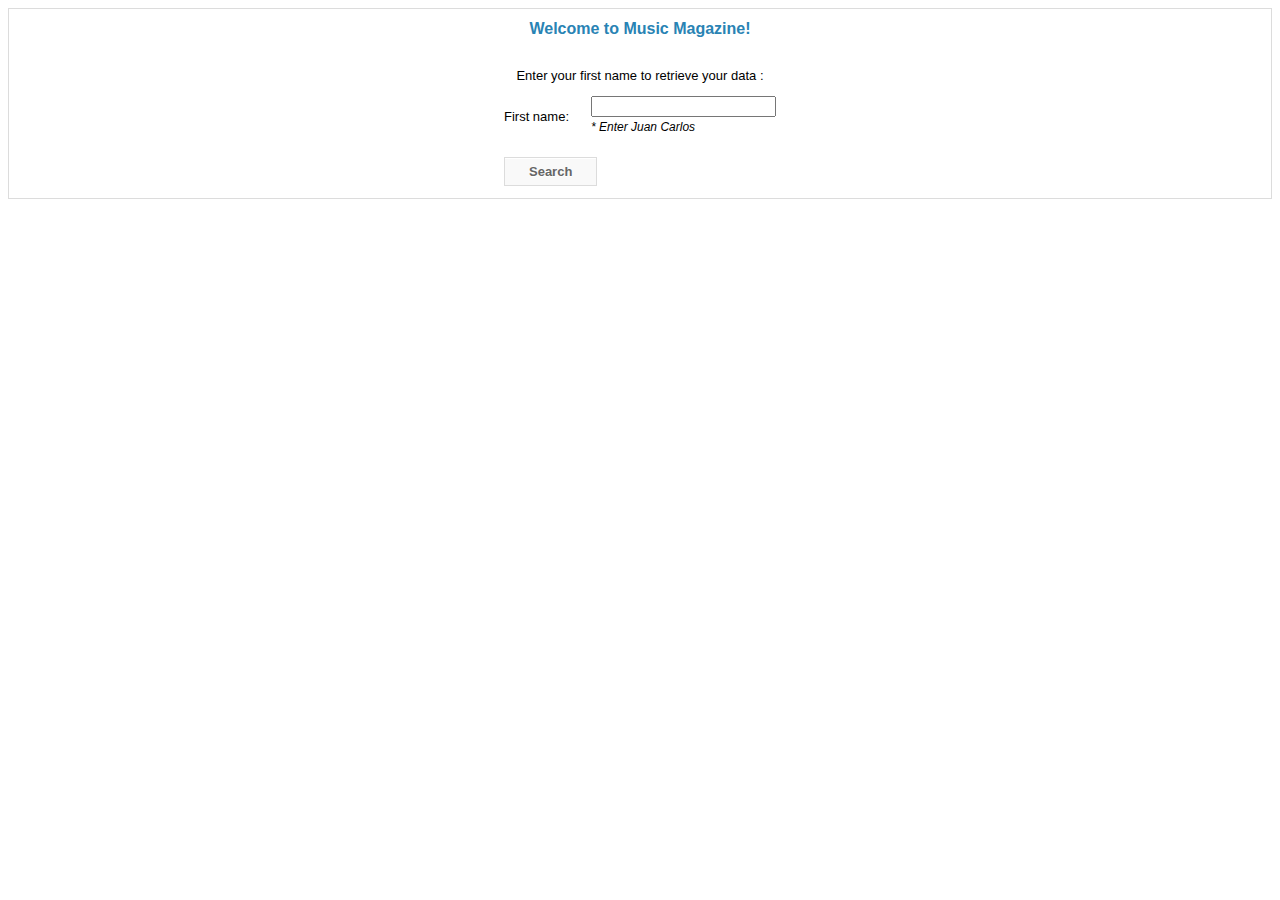
<file: src/main/resources/templates/index.html>
<!DOCTYPE html>
<html xmlns="http://www.w3.org/1999/xhtml"
      xmlns:th="http://www.thymeleaf.org">
<head>
    <meta charset="utf-8" />
    <link href="../static/css/style.css" th:href="@{/css/style.css}" rel="stylesheet" />
    <title>Homepage - Music Magazine</title>
</head>
<body>
<div align="center" class="border-general">
    <h1>Welcome to Music Magazine! </h1>
    <br/>

    <form action="#" th:action="@{/retrieveUser}" th:object="${user}" method="post">
        <span>Enter your first name to retrieve your data :</span>
        <table border="0" cellpadding="10">
            <tr>
                <td><span>First name:</span></td>
                <td>
                    <input type="text" th:field="*{firstName}" /> <br>
                    <span style="font-style: italic;font-size: 12px;">* Enter Juan Carlos</span>
                </td>
            </tr>
            <tr>
                <td colspan="2"><button class="button-general" type="submit">Search</button> </td>
            </tr>
        </table>
    </form>
</div>
</body>
</html>
</file>
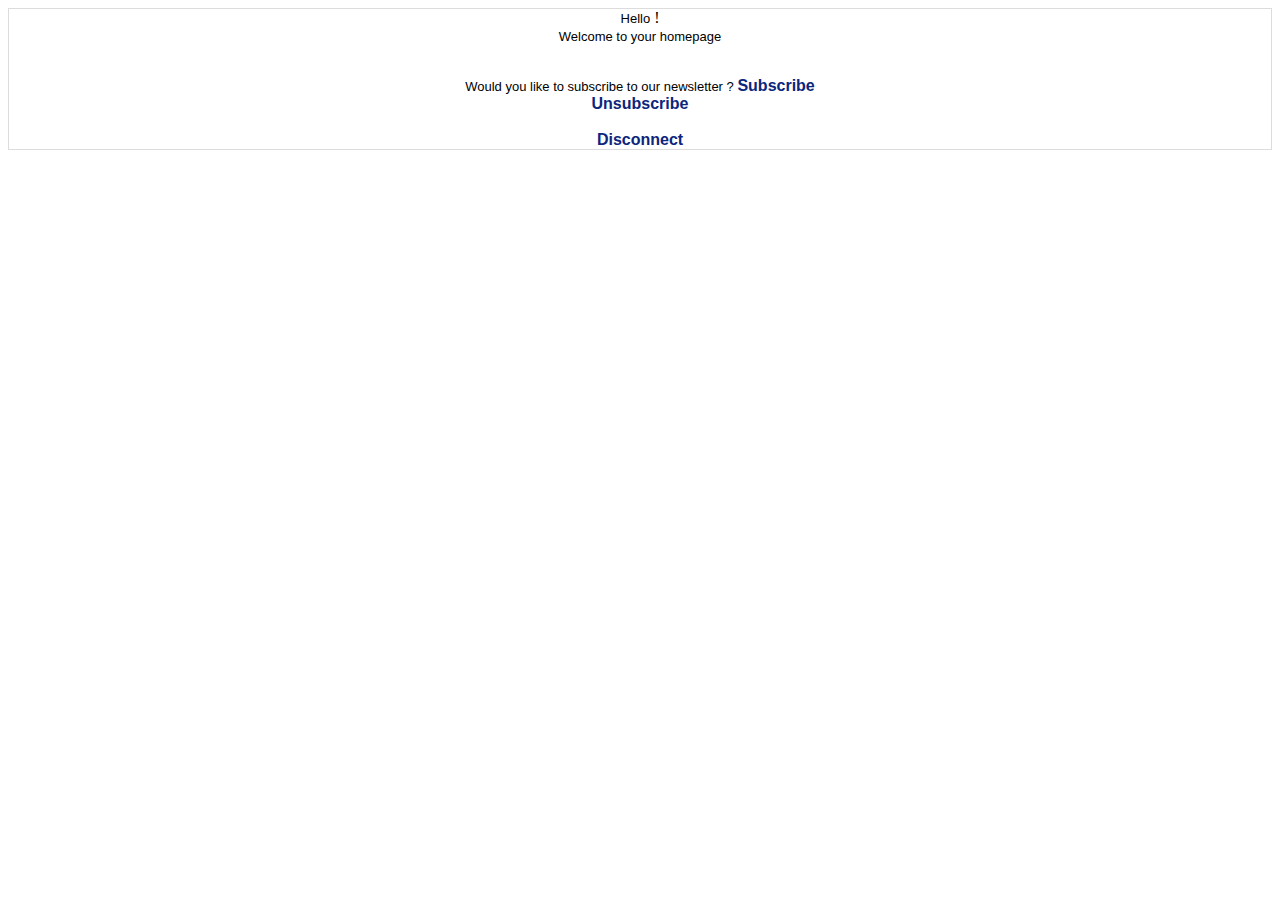
<file: src/main/resources/templates/profile.html>
<!DOCTYPE html>
<html xmlns="http://www.w3.org/1999/xhtml"
      xmlns:th="http://www.thymeleaf.org">
<head>
    <meta charset="utf-8" />
    <link href="../static/css/style.css" th:href="@{/css/style.css}" rel="stylesheet" />
    <title>Profile</title>
</head>
<body>

<div align="center" class="border-general">
    <form action="#" th:action="@{/subscribe}" th:object="${user}" method="post">

                <span>Hello</span> <span th:text="*{firstName}"></span> <span th:text="*{lastName}"></span> ! <br>
                <span>Welcome to your homepage</span> <br>

                <div th:switch="${user.mailAddress == null}">
                    <div style="padding-top: 2em;" th:case="${true}">
                        <span>Would you like to subscribe to our newsletter ? </span>
                        <a th:href="@{'/subscribe/' + ${user.id}}">Subscribe</a>
                    </div>
                    <div th:case="*">
                        <a th:href="@{'/confirmUnsubscribe/' + ${user.id}}">Unsubscribe</a>
                    </div>

                </div>

    </form>
    <br>

    <a th:href="@{'/'}">Disconnect</a>
</div>
</body>
</html>
</file>
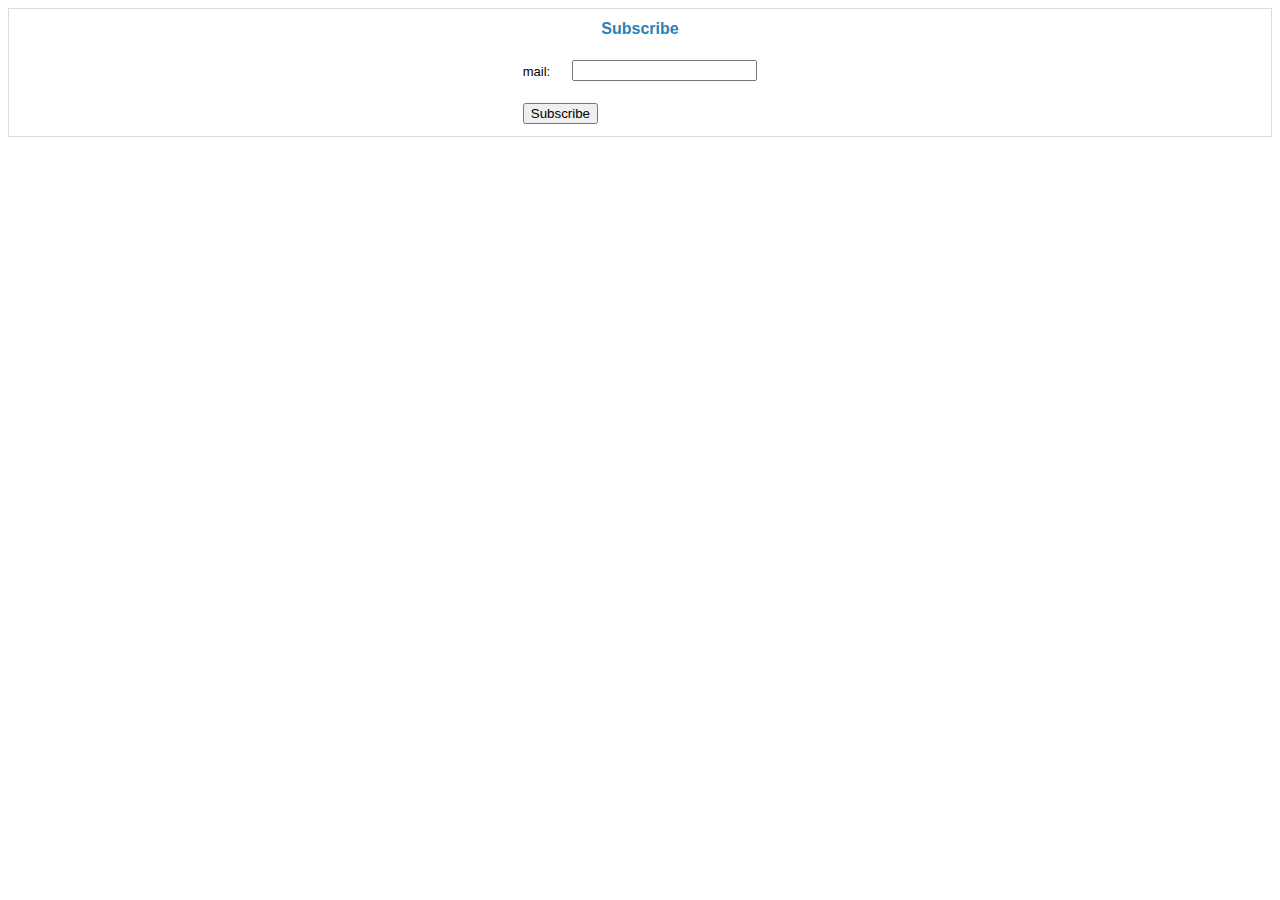
<file: src/main/resources/templates/subscribe.html>
<!DOCTYPE html>
<html xmlns="http://www.w3.org/1999/xhtml"
      xmlns:th="http://www.thymeleaf.org">
<head>
    <meta charset="utf-8" />
    <link href="../static/css/style.css" th:href="@{/css/style.css}" rel="stylesheet" />
    <title>Subscribe</title>
</head>
<body>
<div align="center" class="border-general">
    <h1>Subscribe</h1>

    <form action="#" th:action="@{/updateUser}" th:object="${user}" method="post">

        <table border="0" cellpadding="10">
            <tr style="display:none">
                <td>User ID:</td>
                <td>
                    <input type="text" th:field="*{id}" readonly="readonly" />
                </td>
            </tr>
            <tr>
                <td><span>mail:</span></td>
                <td>
                    <input type="text" th:field="*{mailAddress}" />
                </td>
            </tr>
            <tr>
                <td colspan="2"><button type="submit">Subscribe</button> </td>
            </tr>
        </table>
    </form>
</div>
</body>
</html>
</file>
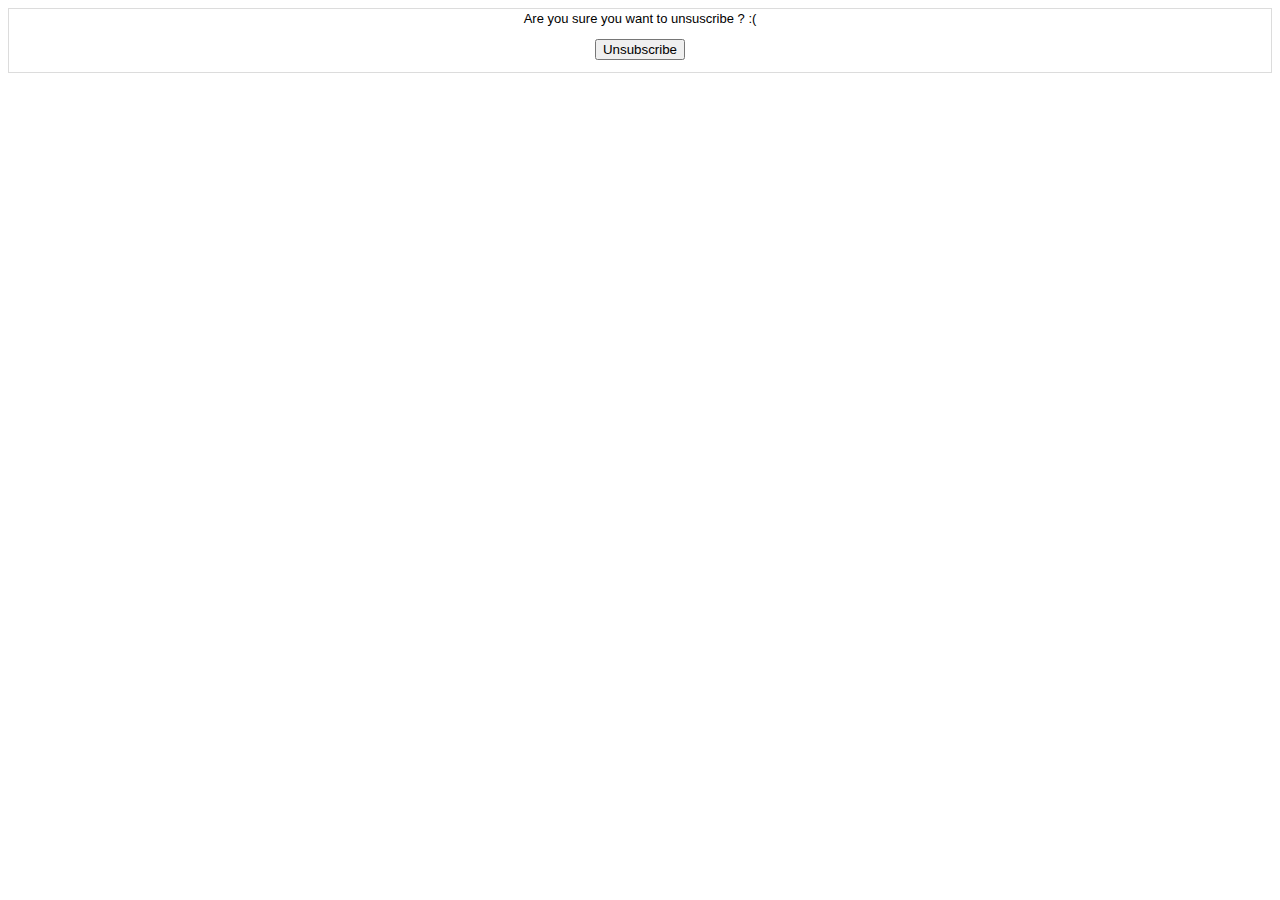
<file: src/main/resources/templates/unsubscribe.html>
<!DOCTYPE html>
<html xmlns="http://www.w3.org/1999/xhtml"
      xmlns:th="http://www.thymeleaf.org">
<head>
    <meta charset="UTF-8">
    <link href="../static/css/style.css" th:href="@{/css/style.css}" rel="stylesheet" />
    <title>Title</title>
</head>
<body>

<div align="center" class="border-general">
    <form action="#" th:action="@{/unsubscribe}" th:object="${user}" method="post">
        <span>Are you sure you want to unsuscribe ? :(</span>
        <table border="0" cellpadding="10">
            <tr style="display:none">
                <td>User ID:</td>
                <td>
                    <input type="text" th:field="*{id}" readonly="readonly" />
                </td>
            </tr>
            <tr>
                <td colspan="2"><button type="submit">Unsubscribe</button> </td>
            </tr>
        </table>
    </form>
</div>
</body>
</html>
</file>
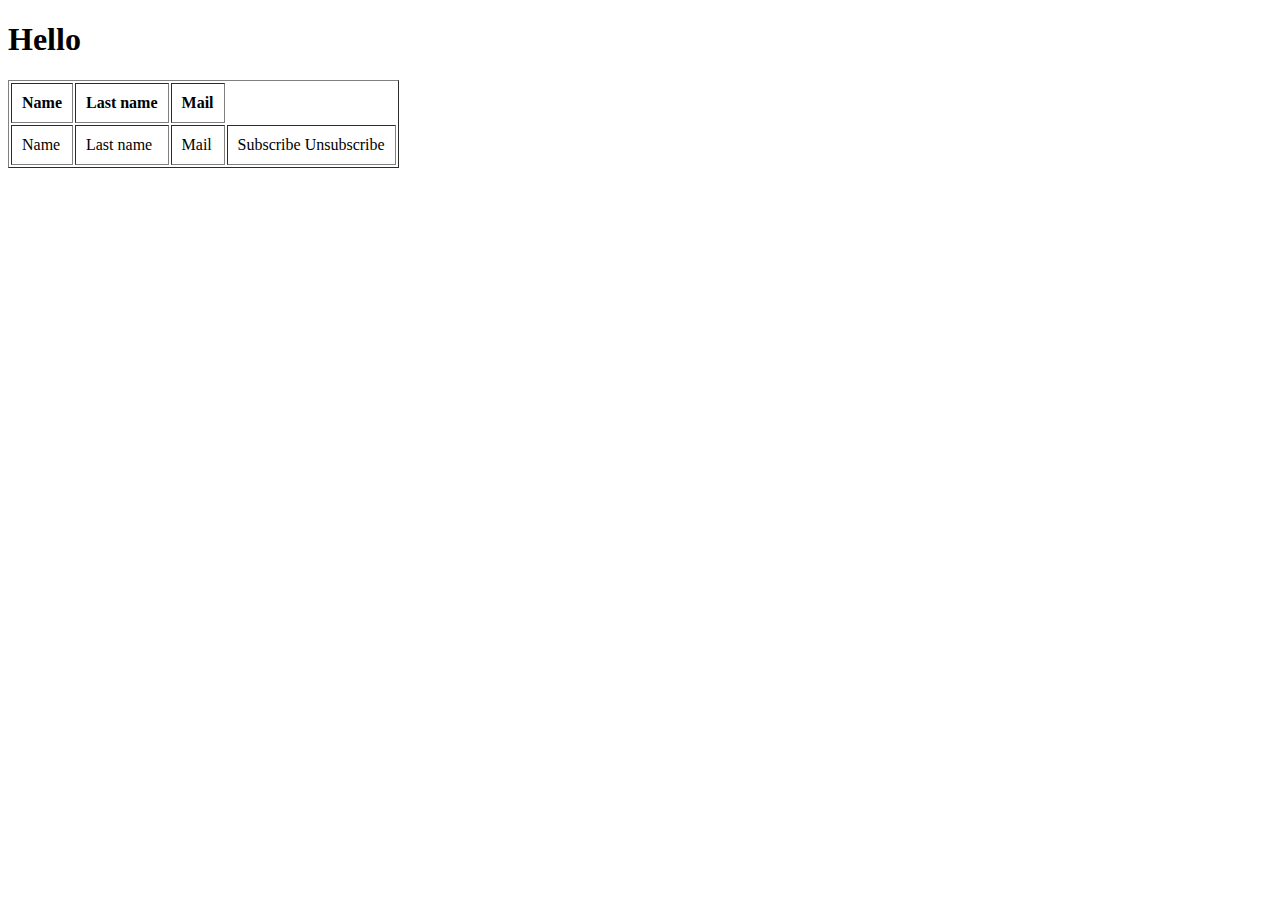
<file: src/main/resources/templates/users.html>
<!DOCTYPE html>
<html lang="en" xmlns="http://www.w3.org/1999/xhtml"
      xmlns:th="http://www.thymeleaf.org">
<head>
    <meta charset="UTF-8">
    <title>Hello</title>
</head>
<body>
<h1>Hello</h1>


<table border="1" cellpadding="10">
    <thead>
    <tr>
        <th>Name</th>
        <th>Last name</th>
        <th>Mail</th>
    </tr>
    </thead>
    <tbody>
    <tr th:each="user : ${usersList}">
        <td th:text="${user.firstName}">Name</td>
        <td th:text="${user.lastName}">Last name</td>
        <td th:text="${user.mailAddress}">Mail</td>
        <td th:switch="${user.mailAddress != null}">
            <a th:case="${true}" th:href="@{'/subscribe/' + ${user.id}}">Subscribe</a>
            <a th:case="*" th:href="@{'/unsubscribe/' + ${user.id}}">Unsubscribe</a>
        </td>
    </tr>
    </tbody>
</table>

</body>
</html>
</file>
